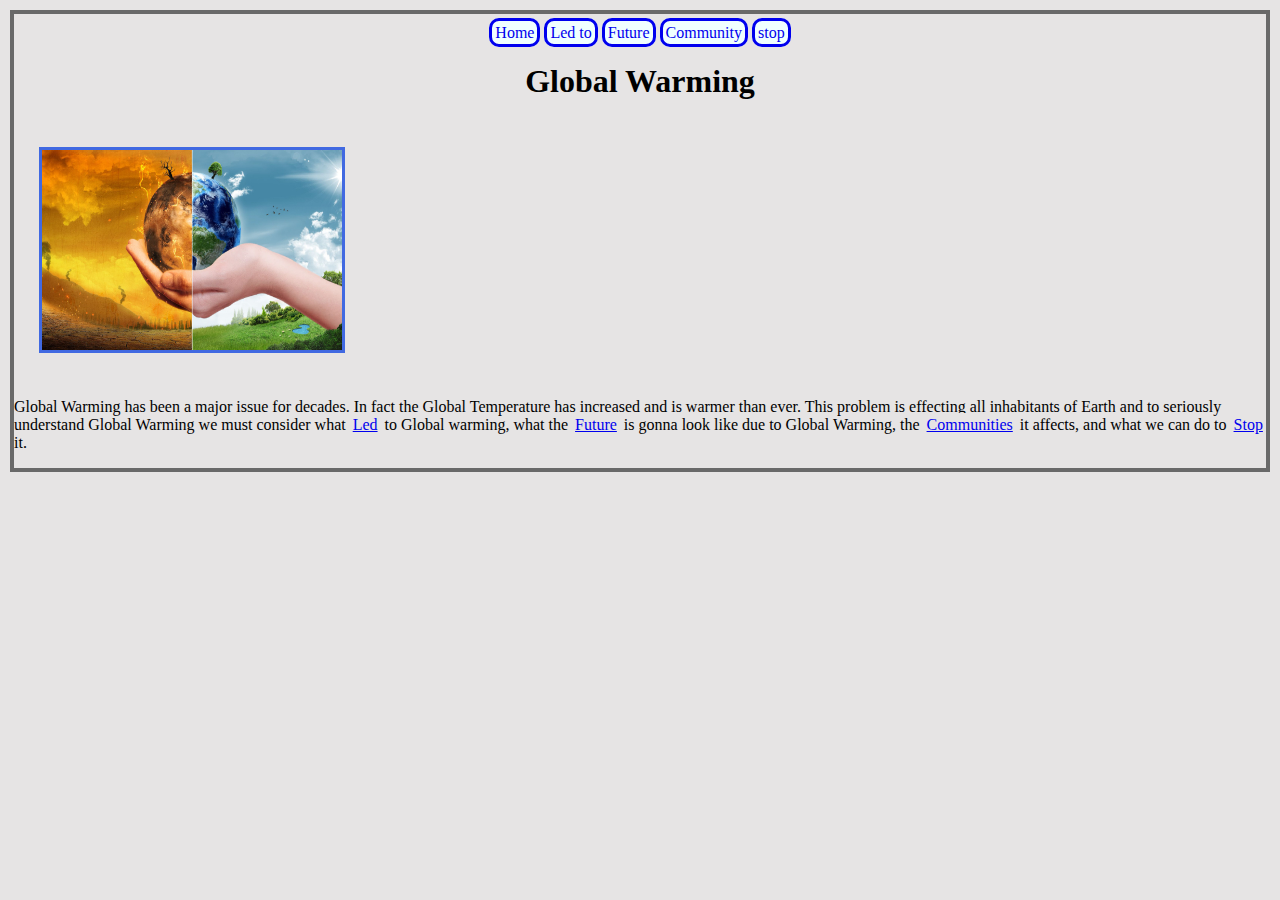
<file: index.html>
<!DOCTYPE html>
<html>
  <head>
    <link rel="stylesheet" href="style.css">
  </head>
  <body>

    <link rel="stylesheet" href="style.css">
    <div class="links">
      <a href="index.html">Home</a>
      <a href="led.html"> Led to</a>
      <a href="future.html">Future</a>
      <a href="community.html">Community</a>
      <a href="stop.html">stop</a>
    </div> 

    <h1> Global Warming</h1> 
    <img src="global-warming.jpg">
    <div class="text">
      <p> Global Warming has been a major issue for decades. In fact the Global Temperature has increased and is warmer than ever. This problem is effecting all inhabitants of Earth and to seriously understand Global Warming we must consider what 

        <a href="led.html">Led</a> to Global warming, what the 
        <a href="future.html">Future</a> is gonna look like due to Global Warming, the 
        <a href="community.html">Communities</a> it affects, and what we can do to
        <a href="stop.html"> Stop</a> it. </p>
    </div>

  </body>
</html>
</file>
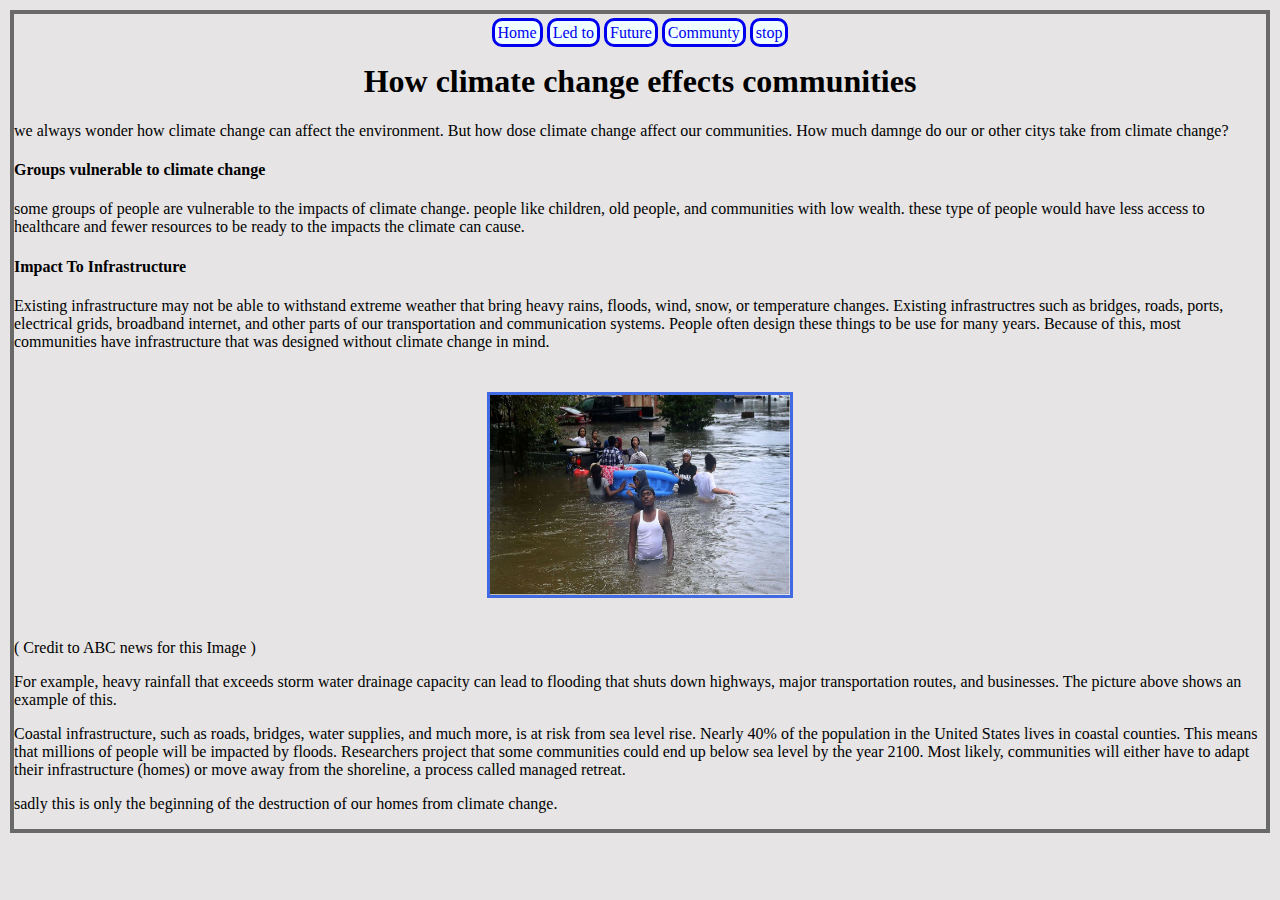
<file: community.html>
<!DOCTYPE html>
<html>
  <head>
    <link rel="stylesheet" href="style.css">
  </head>
  <body>

    <div class="links">
      <a href="index.html">Home</a>
      <a href="led.html"> Led to</a>
      <a href="future.html">Future</a>
      <a href="community.html">Communty</a>
      <a href="stop.html">stop</a>

    </div>
    <div class="title"> <h1> How climate change effects communities  </h1> </div>


    <p> 
      we always wonder how climate change can affect the environment. But how dose climate change affect our communities. How much damnge do our or other citys take from climate change?
    </p>

    <h4> Groups vulnerable to climate change </h4> 

    <p> some groups of people are vulnerable to the impacts of climate change. people like children, old people, and communities with low wealth. these type of people would have less access to healthcare and fewer resources to be ready to the impacts the climate can cause. 


    <h4>Impact To Infrastructure </h4>

    <p> Existing infrastructure may not be able to withstand extreme weather that bring heavy rains, floods, wind, snow, or temperature changes. Existing infrastructres such as bridges, roads, ports, electrical grids, broadband internet, and other parts of our transportation and communication systems. People often design these things to be use for many years. Because of this, most communities have infrastructure that was designed without climate change in mind. 
    <div class="images">
      <img src="dudelooking.jpg" alt="Image description" >
    </div>
    <p> ( Credit to ABC news for this Image )</p>


    <p> For example, heavy rainfall that exceeds storm water drainage capacity can lead to flooding that shuts down highways, major transportation routes, and businesses. The picture above shows an example of this.  </p>

    <p>   Coastal infrastructure, such as roads, bridges, water supplies, and much more, is at risk from sea level rise. Nearly 40% of the population in the United States  lives in coastal counties. This means that millions of people will be impacted by floods. Researchers project that some communities could end up below sea level by the year 2100. Most likely, communities will either have to adapt their infrastructure (homes) or move away from the shoreline, a process called managed retreat. </p>


    <p> sadly this is only the beginning of the destruction of our homes from climate change. </p>
     </body>
</html>
</file>
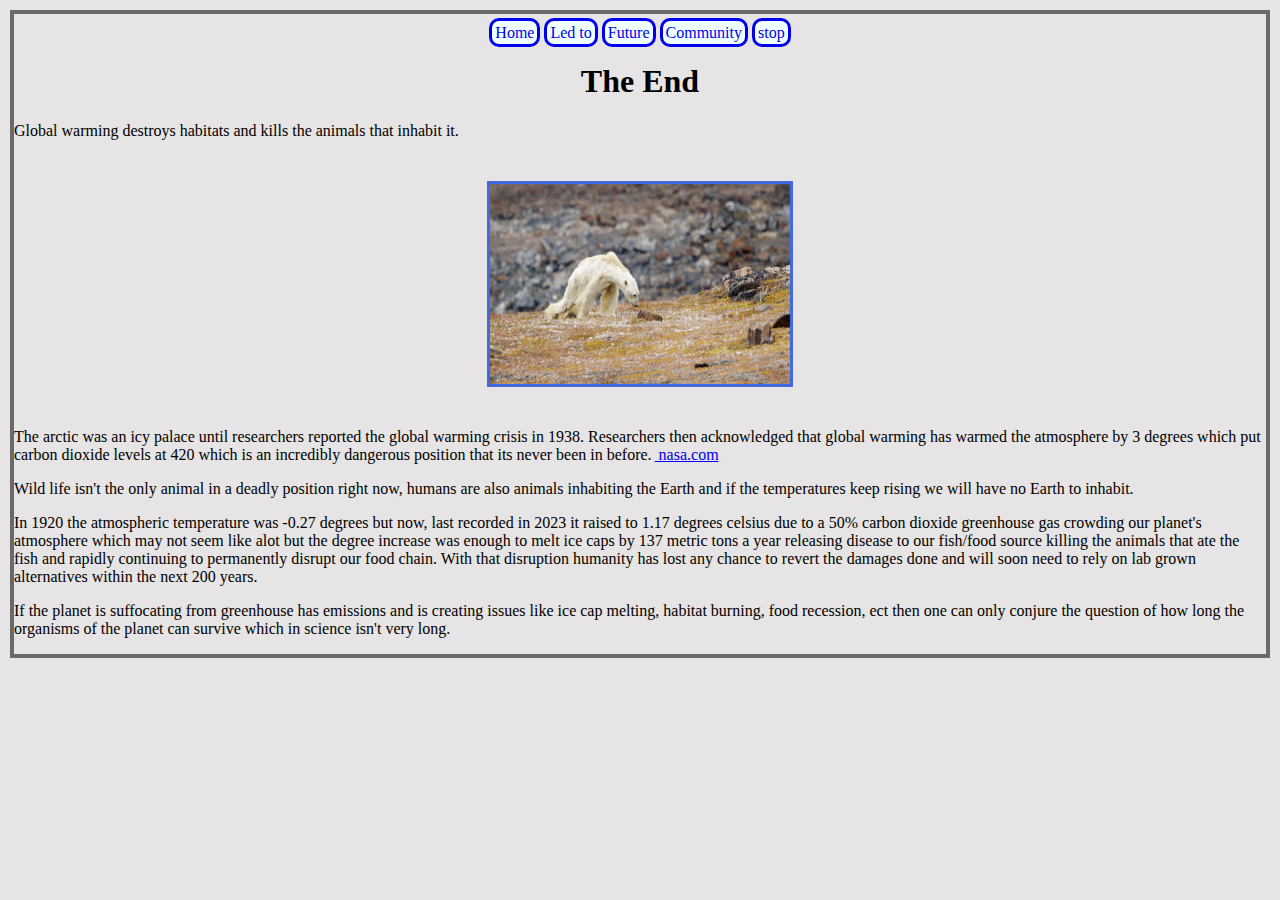
<file: future.html>
<!DOCTYPE html>
<html>
  <head>
    <link rel="stylesheet" href="style.css"> 
  </head>
  <body>
    
    <div class="links">
      <a href="index.html">Home</a>
      <a href="led.html"> Led to</a>
      <a href="future.html">Future</a>
      <a href="community.html">Community</a>
      <a href="stop.html">stop</a>
    </div>
    <h1>The End</h1>
    <p> Global warming destroys habitats and kills the animals that inhabit it.</p>
<div class="images">
    <img src="polarbear.jpg">
    </div>
    <div class="text">
    <p> The arctic was an icy palace until researchers reported the global warming crisis in 1938. Researchers then acknowledged that global warming has warmed the atmosphere by 3 degrees which put carbon dioxide levels at 420 which is an incredibly dangerous position that its never been in before.<a href="https://science.nasa.gov/climate-change/evidence/"> nasa.com</a></p>
    </div>
    <p> Wild life isn't the only animal in a deadly position right now, humans are also animals inhabiting the Earth and if the temperatures keep rising we will have no Earth to inhabit.</p>

    <p> In 1920 the atmospheric temperature was -0.27 degrees but now, last recorded in 2023 it raised to 1.17 degrees celsius due to a 50% carbon dioxide greenhouse gas crowding our planet's atmosphere which may not seem like alot but the degree increase was enough to melt ice caps by 137 metric tons a year releasing disease to our fish/food source killing the animals that ate the fish and rapidly continuing to permanently disrupt our food chain. With that disruption humanity has lost any chance to revert the damages done and will soon need to rely on lab grown alternatives within the next 200 years.</p>
    <p> If the planet is suffocating from greenhouse has emissions and is creating issues like ice cap melting, habitat burning, food recession, ect then one can only conjure the question of how long the organisms of the planet can survive which in science isn't very long.
    </p>
  </body>
</html>
</file>
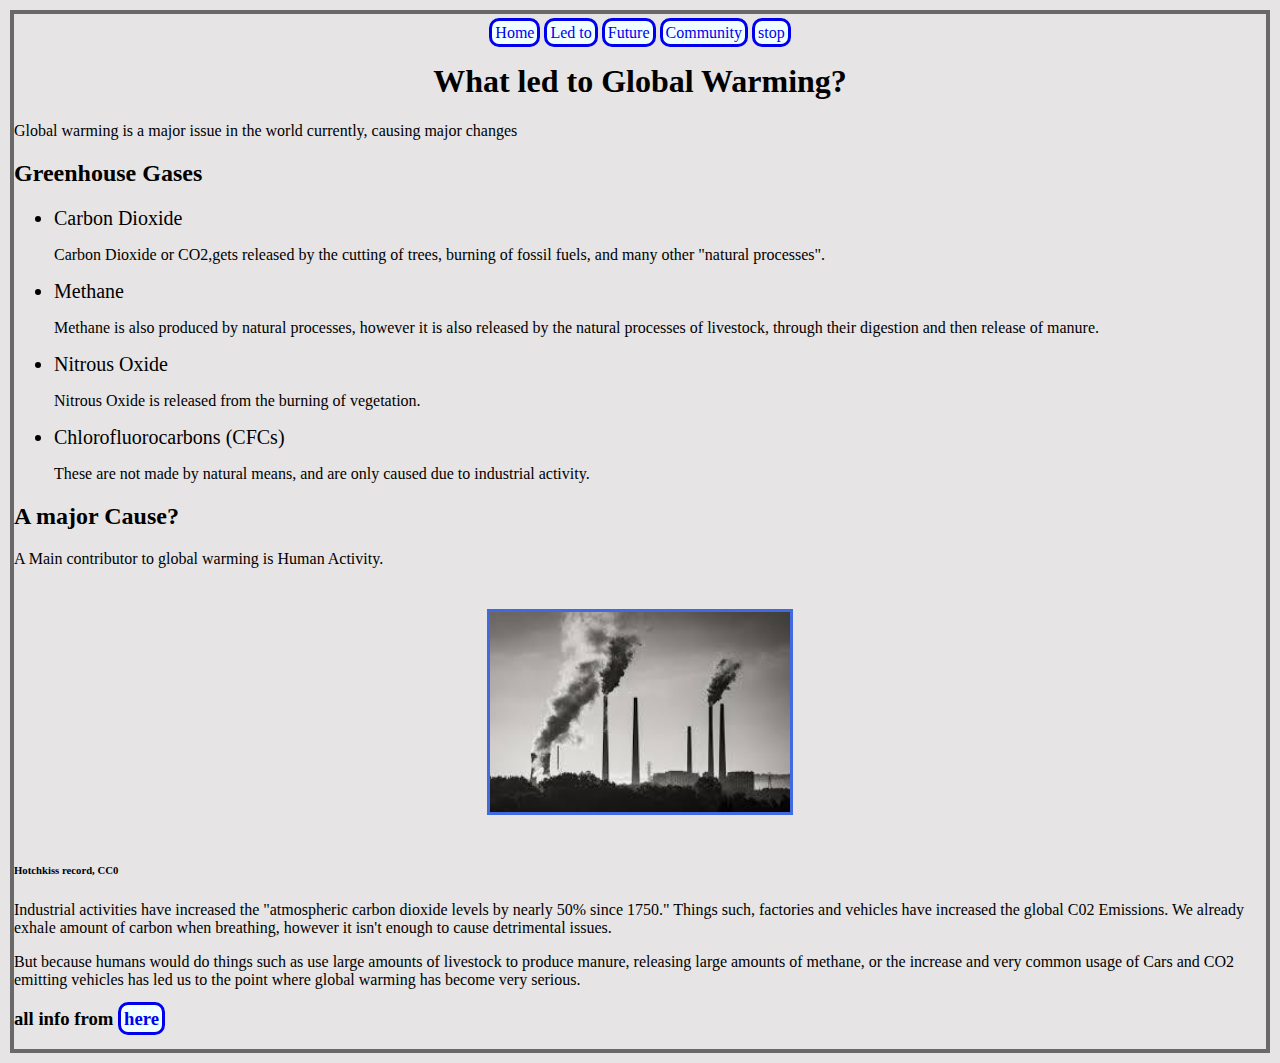
<file: led.html>
<!DOCTYPE html>
<html>
  <head>
    <link rel="stylesheet" href="style.css">
  </head>
  <body>
     
    <div class="links">
      <a href="index.html">Home</a>
      <a href="led.html"> Led to</a>
      <a href="future.html">Future</a>
      <a href="community.html">Community</a>
      <a href="stop.html">stop</a>
    </div>
    <h1>What led to Global Warming?</h1>
    
    <p>Global warming is a major issue in the world currently, causing major changes</p>
    <h2>Greenhouse Gases</h2>
    <ul>
      <li>Carbon Dioxide</li>
      <p>Carbon Dioxide or CO2,gets released by the cutting of trees, burning of fossil fuels, and many other "natural processes".</p>
      <li>Methane</li>
      <p>Methane is also produced by natural processes, however it is also released by the natural processes of livestock, through their digestion and then release of manure. </p>
      <li>Nitrous Oxide</li>
      <p>Nitrous Oxide is released from the burning of vegetation.</p>
      <li>Chlorofluorocarbons (CFCs)</li>
      <p>These are not made by natural means, and are only caused due to industrial activity.</p>       
    </ul>

    <h2>A major Cause?</h2>
    <p>A Main contributor to global warming is Human Activity.</p>
    <div class="images">
    <img src="factorysmoke.jpeg" alt="factory">
      </div>
    <h6>Hotchkiss record, CC0</h6>
    <p>Industrial activities have increased the "atmospheric carbon dioxide levels by nearly 50% since 1750." Things such, factories and vehicles have increased the global C02 Emissions. We already exhale amount of carbon when breathing, however it isn't enough to cause detrimental issues.</p>

    <p>But because humans would do things such as use large amounts of livestock to produce manure, releasing large amounts of methane, or the increase and very common usage of Cars and CO2 emitting vehicles has led us to the point where global warming has become very serious.</p>

    <h3>all info from <a href="https://science.nasa.gov/climate-change/causes/">here</a></h3>
  </body>
</html>
</file>
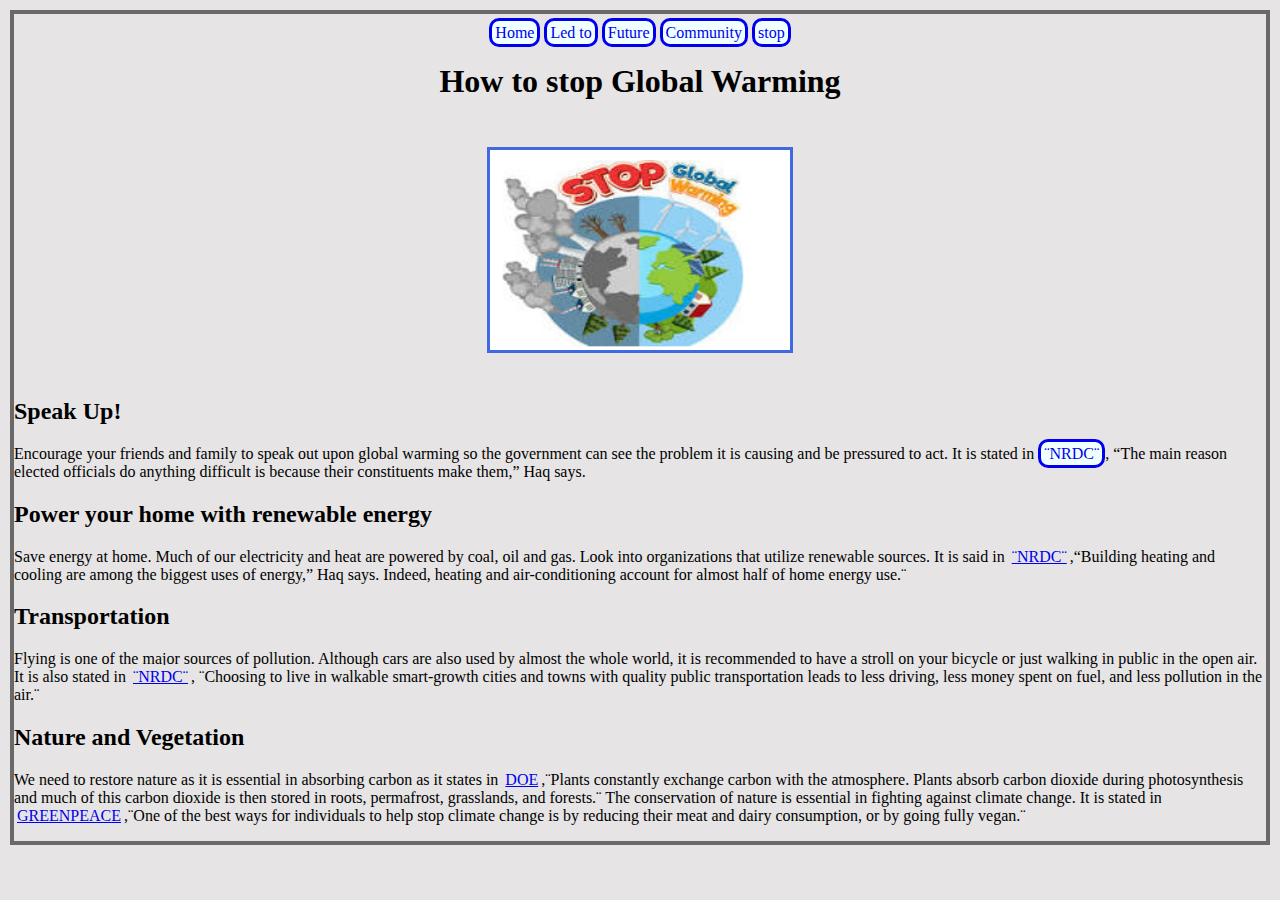
<file: stop.html>
<!DOCTYPE html>
<html>
  <head>
    <link rel="stylesheet" href="style.css">
  </head>
  <body>
    <div class="links">
      <a href="index.html">Home</a>
      <a href="led.html"> Led to</a>
      <a href="future.html">Future</a>
      <a href="community.html">Community</a>
      <a href="stop.html">stop</a>
    </div>
      <h1> How to stop Global Warming</h1>
    <div class="images">
    <img src="stop.jpeg" alt="stop">
    </div>
 <h2> Speak Up!</h2>
    <p> Encourage your friends and family to speak out upon global warming so the government can see the problem it is causing and be pressured to act. 
      It is stated in <a href="https://www.nrdc.org/stories/how-you-can-stop-global-warming">¨NRDC¨</a>, “The main reason elected officials do anything difficult is because their constituents make them,” Haq says.</p>
    <h2>Power your home with renewable energy</h2>
    <div class="text">
    <p> Save energy at home. Much of our electricity and heat are powered by coal, oil and gas. Look into organizations that utilize renewable sources. It is said in <a href="https://www.nrdc.org/stories/how-you-can-stop-global-warming">¨NRDC¨</a>,“Building heating and cooling are among the biggest uses of energy,” Haq says. Indeed, heating and air-conditioning account for almost half of home energy use.¨ </p>
    <h2> Transportation </h2> 
    <p> Flying is one of the major sources of pollution. Although cars are also used by almost the whole world, it is recommended to have a stroll on your bicycle or just walking in public in the open air. It is also stated in <a href="https://www.nrdc.org/stories/how-you-can-stop-global-warming">¨NRDC¨</a>, ¨Choosing to live in walkable smart-growth cities and towns with quality public transportation leads to less driving, less money spent on fuel, and less pollution in the air.¨</p>
    <h2> Nature and Vegetation</h2>
    <p> We need to restore nature as it is essential in absorbing carbon as it states in <a href="https://www.energy.gov/science/doe-explainsthe-carbon-cycle#:~:text=Plants%20constantly%20exchange%20carbon%20with,carbon%20dioxide%20when%20they%20decay.">DOE</a>,¨Plants constantly exchange carbon with the atmosphere. Plants absorb carbon dioxide during photosynthesis and much of this carbon dioxide is then stored in roots, permafrost, grasslands, and forests.¨ The conservation of nature is essential in fighting against climate change. It is stated in <a href=¨https://www.greenpeace.org.uk/challenges/climate-change/solutions-climate-change/¨> GREENPEACE</a>,¨One of the best ways for individuals to help stop climate change is by reducing their meat and dairy consumption, or by going fully vegan.¨</p>
    </div>
  </body>
</html>
</file>
<file: style.css>
body {
background-color:#e6e4e4;
border-style:solid;
border-color:dimgrey;
border-width:4px;
margin:10px;
}

h1 {
  text-align:center;
}

li {
  font-size:20px;
}

img {
  width:300px;
  height:200px;
  margin:25px;
  border-style:solid;
  border-color:royalblue;
  border-width:5px
  justify-content:center;
}

a {
  border-style:solid;
  border-radius:10px;
  text-decoration:none;
  padding:3px;
  background-color:azure;
}
.text a {
  border-style:none;
  background-color:#e6e4e4;
  text-decoration:underline;
}
.links {
  text-align:center;
  margin: 10px;
  
}
.images {
  display:flex;
  justify-content:center;
  
  flex-wrap:wrap;
  
}
<!-- the link will autoatically be displayed as royalblue-->
a:link {
  color:royalblue;
}
<!-- this changes the color of the link once user presses on link word on website -->
a:visited {
  color:red;
}

a:hover {
  color:orange
}
a:active {
  
}
</file>
